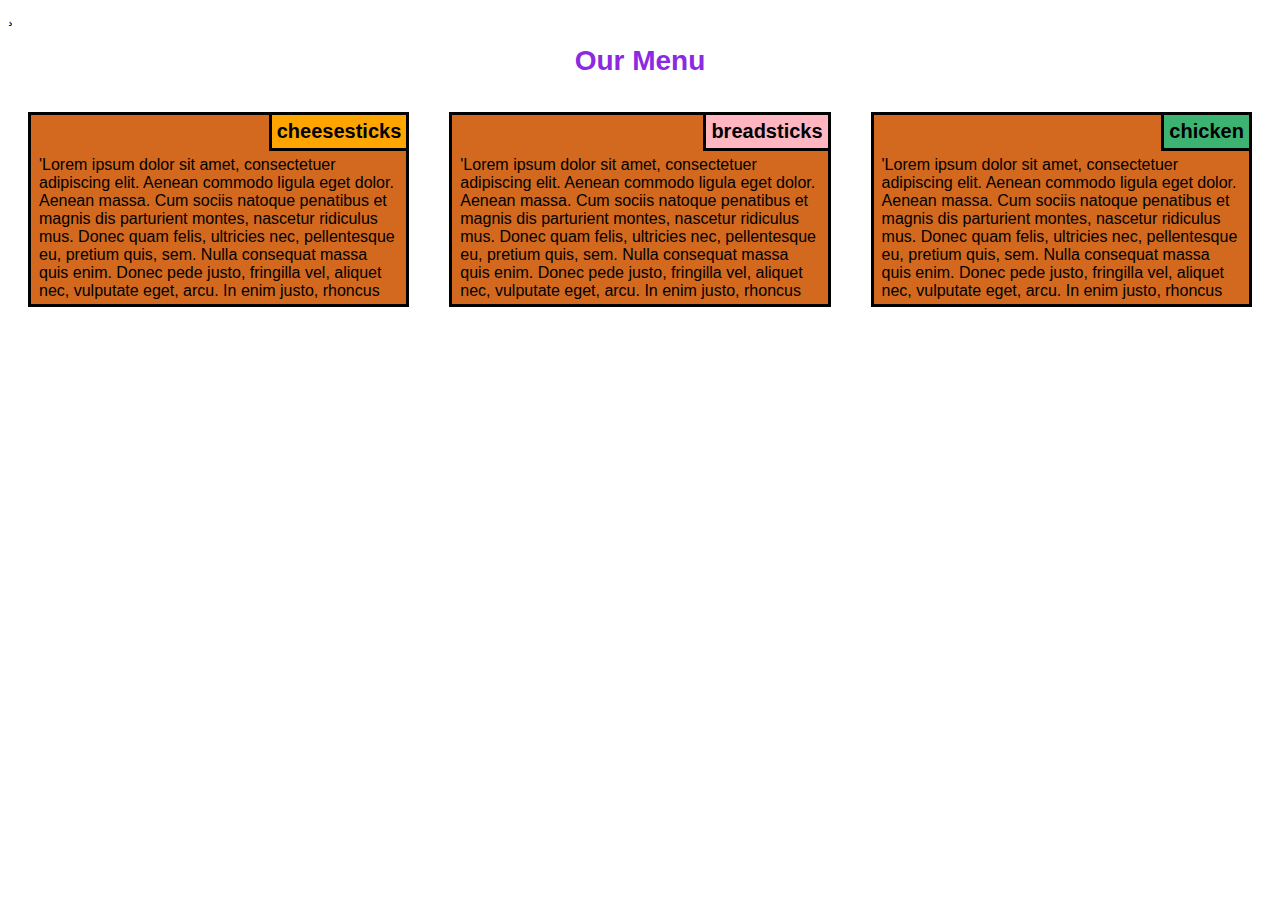
<file: docs/index.html>
<!DOCTYPE html>
<html>

    <head>
        <meta charset="utf-8">
¸        <meta name="viewport" content="width=device-width, initial-scale=1">
        <title>Our Page</title>
       
    </head>
    <link rel="stylesheet" href="css/style.css">

    <body>

        <h1>Our Menu</h1>

        <section class="col-lg-4 col-md-6 col-sm-12">

            <div>
                <p class="item1">cheesesticks</p>
                <p class="desc">'Lorem ipsum dolor sit amet, consectetuer
                    adipiscing elit. Aenean commodo ligula eget dolor.
                    Aenean massa. Cum sociis natoque penatibus et magnis dis
                    parturient montes, nascetur ridiculus mus.
                    Donec quam felis, ultricies nec, pellentesque eu, pretium
                    quis, sem. Nulla consequat massa quis enim.
                    Donec pede justo, fringilla vel, aliquet nec, vulputate
                    eget, arcu. In enim justo, rhoncus ut, imperdiet
                    a, venenatis vitae, justo. Nullam dictum felis eu pede
                    mollis pretium. Integer tincidunt. Cras dapibus.
                    Vivamus elementum '</p>

         </div>
         </section>

        <section class="col-lg-4 col-md-6 col-sm-12">

            <div>
                <p class="item2">breadsticks</p>
                <p class="desc">'Lorem ipsum dolor sit amet, consectetuer
                    adipiscing elit. Aenean commodo ligula eget
                    dolor. Aenean massa. Cum sociis natoque penatibus et magnis
                    dis parturient montes, nascetur
                    ridiculus mus. Donec quam felis, ultricies nec, pellentesque
                    eu, pretium quis, sem. Nulla consequat
                    massa quis enim. Donec pede justo, fringilla vel, aliquet
                    nec, vulputate eget, arcu. In enim justo,
                    rhoncus ut, imperdiet a, venenatis vitae, justo. Nullam
                    dictum felis eu pede mollis pretium. Integer
                    tincidunt. Cras dapibus. Vivamus elementum '</p>

            </div>
        </section>

        <section class="col-lg-4 col-md-12 col-sm-12">

            <div>
                <p class="item3">chicken</p>
                <p class="desc">'Lorem ipsum dolor sit amet, consectetuer
                    adipiscing elit. Aenean commodo ligula eget
                    dolor. Aenean massa. Cum sociis natoque penatibus et magnis
                    dis parturient montes, nascetur
                    ridiculus mus. Donec quam felis, ultricies nec, pellentesque
                    eu, pretium quis, sem. Nulla consequat
                    massa quis enim. Donec pede justo, fringilla vel, aliquet
                    nec, vulputate eget, arcu. In enim justo,
                    rhoncus ut, imperdiet a, venenatis vitae, justo. Nullam
                    dictum felis eu pede mollis pretium. Integer
                    tincidunt. Cras dapibus. Vivamus elementum '</p>

            </div>
        </section>
        </body>
        </html>
</file>
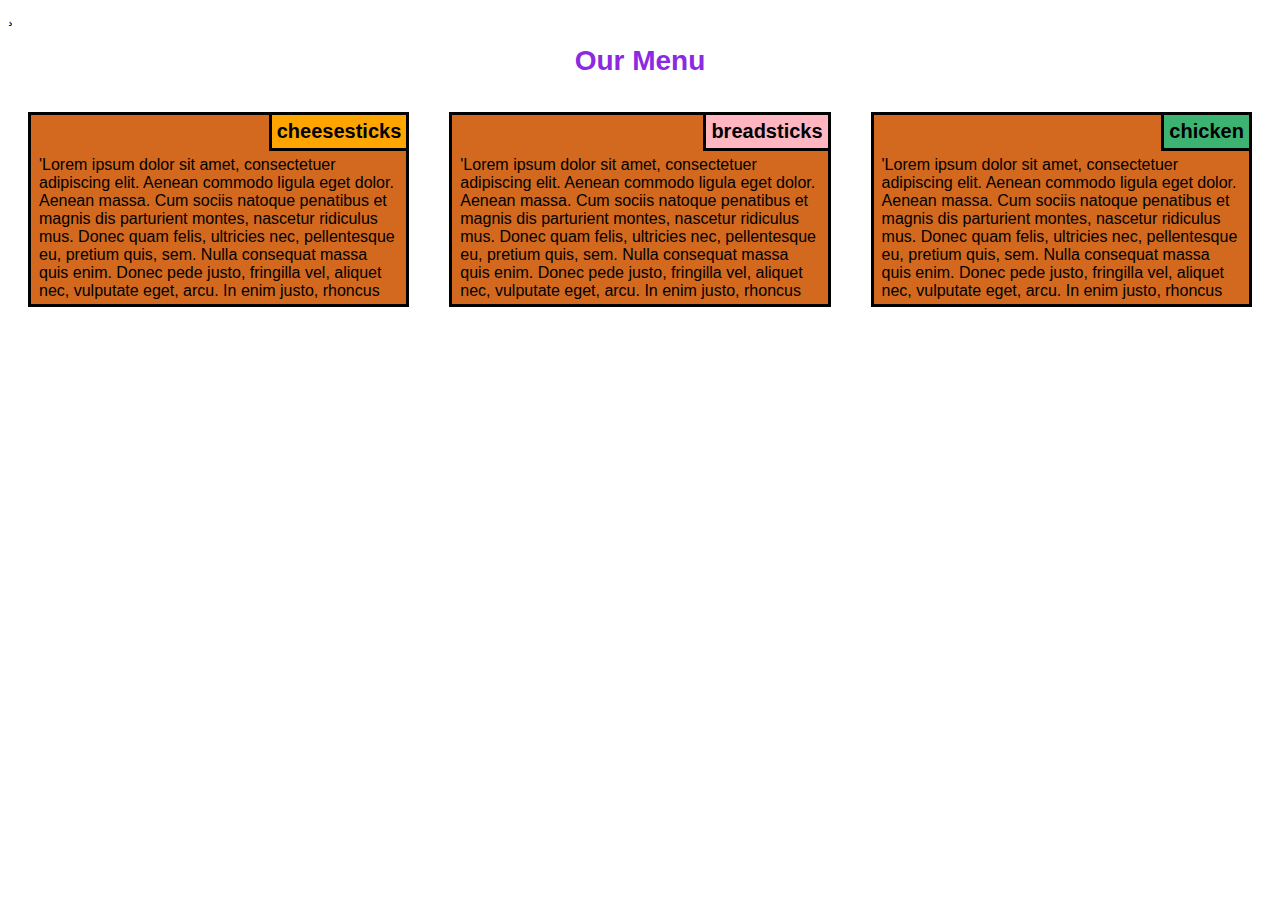
<file: module_2/index.html>
<!DOCTYPE html>
<html>

    <head>
        <meta charset="utf-8">
¸        <meta name="viewport" content="width=device-width, initial-scale=1">
        <title>Our Page</title>
       
    </head>
    <link rel="stylesheet" href="style.css">

    <body>

        <h1>Our Menu</h1>

        <section class="col-lg-4 col-md-6 col-sm-12">

            <div>
                <p class="item1">cheesesticks</p>
                <p class="desc">'Lorem ipsum dolor sit amet, consectetuer
                    adipiscing elit. Aenean commodo ligula eget dolor.
                    Aenean massa. Cum sociis natoque penatibus et magnis dis
                    parturient montes, nascetur ridiculus mus.
                    Donec quam felis, ultricies nec, pellentesque eu, pretium
                    quis, sem. Nulla consequat massa quis enim.
                    Donec pede justo, fringilla vel, aliquet nec, vulputate
                    eget, arcu. In enim justo, rhoncus ut, imperdiet
                    a, venenatis vitae, justo. Nullam dictum felis eu pede
                    mollis pretium. Integer tincidunt. Cras dapibus.
                    Vivamus elementum '</p>

         </div>
         </section>

        <section class="col-lg-4 col-md-6 col-sm-12">

            <div>
                <p class="item2">breadsticks</p>
                <p class="desc">'Lorem ipsum dolor sit amet, consectetuer
                    adipiscing elit. Aenean commodo ligula eget
                    dolor. Aenean massa. Cum sociis natoque penatibus et magnis
                    dis parturient montes, nascetur
                    ridiculus mus. Donec quam felis, ultricies nec, pellentesque
                    eu, pretium quis, sem. Nulla consequat
                    massa quis enim. Donec pede justo, fringilla vel, aliquet
                    nec, vulputate eget, arcu. In enim justo,
                    rhoncus ut, imperdiet a, venenatis vitae, justo. Nullam
                    dictum felis eu pede mollis pretium. Integer
                    tincidunt. Cras dapibus. Vivamus elementum '</p>

            </div>
        </section>

        <section class="col-lg-4 col-md-12 col-sm-12">

            <div>
                <p class="item3">chicken</p>
                <p class="desc">'Lorem ipsum dolor sit amet, consectetuer
                    adipiscing elit. Aenean commodo ligula eget
                    dolor. Aenean massa. Cum sociis natoque penatibus et magnis
                    dis parturient montes, nascetur
                    ridiculus mus. Donec quam felis, ultricies nec, pellentesque
                    eu, pretium quis, sem. Nulla consequat
                    massa quis enim. Donec pede justo, fringilla vel, aliquet
                    nec, vulputate eget, arcu. In enim justo,
                    rhoncus ut, imperdiet a, venenatis vitae, justo. Nullam
                    dictum felis eu pede mollis pretium. Integer
                    tincidunt. Cras dapibus. Vivamus elementum '</p>

            </div>
        </section>
        </body>
        </html>
</file>
<file: docs/css/style.css>
* {
    box-sizing: border-box;
}

body {
    font-family: Arial, Helvetica, sans-serif;
    font-size:12pt;
}


h1 {
    text-align: center;
    margin-bottom: 15px;
    color: blueviolet;
    font-size: 175%;
}

p {
    position: relative;
    clear: right;

}

section {

    position: relative;
    padding: 20px;
    width: 90%;
}

div {
    position: relative;
    background-color: chocolate;
    width: 100%;
    margin-left: auto;
    border: 3.5px solid black;
    margin-right: auto;
    margin-bottom: auto;
}

.item1 {
    float: right;
    text-align: center;
    width: max-content;
    border: 3.5px solid black;
    padding: 5px;
    margin: -3px -3px 0px;
    background-color: orange;
    font-size: 125%;
    font-weight: bold;
}

.item2 {
    float: right;
    text-align: center;
    width: max-content;
    border: 3.5px solid black;
    padding: 5px;
    margin: -3px -3px 0px;
    background-color: lightpink;
    font-size: 125%;
    font-weight: bold;
}

.item3 {
    float: right;
    text-align: center;
    width: max-content;
    padding: 5px;
    border: 3.5px solid black;
    margin: -3px -3px 0px;
    background-color: mediumseagreen;
    font-size: 125%;
    font-weight: bold;
}

.desc {
    padding: 5px;
    border: none;
    background-color: chocolate;
    margin: 3px;
    height: 150px;
    overflow: auto;
}

.row {
    width: 90%;
}


@media (min-width: 992px) {

    .col-lg-4 {
        float: left;
        width: 33.33%;
    }

}

@media (min-width: 768px) and (max-width:991px) {

     .col-md-6 {
         float: left;
         width: 50%;
         margin-left: auto;
         margin-right: auto;
     }

     .col-md-12 {
         float: left;
         width: 100%;
         margin-left: auto;
         margin-right: auto;
     }
    }


@media (max-width: 767px) {
    .col-sm-12 {
        float: left;
        width: 100%;
    }
}
</file>
<file: module_2/style.css>
* {
    box-sizing: border-box;
}

body {
    font-family: Arial, Helvetica, sans-serif;
    font-size:12pt;
}


h1 {
    text-align: center;
    margin-bottom: 15px;
    color: blueviolet;
    font-size: 175%;
}

p {
    position: relative;
    clear: right;

}

section {

    position: relative;
    padding: 20px;
    width: 90%;
}

div {
    position: relative;
    background-color: chocolate;
    width: 100%;
    margin-left: auto;
    border: 3.5px solid black;
    margin-right: auto;
    margin-bottom: auto;
}

.item1 {
    float: right;
    text-align: center;
    width: max-content;
    border: 3.5px solid black;
    padding: 5px;
    margin: -3px -3px 0px;
    background-color: orange;
    font-size: 125%;
    font-weight: bold;
}

.item2 {
    float: right;
    text-align: center;
    width: max-content;
    border: 3.5px solid black;
    padding: 5px;
    margin: -3px -3px 0px;
    background-color: lightpink;
    font-size: 125%;
    font-weight: bold;
}

.item3 {
    float: right;
    text-align: center;
    width: max-content;
    padding: 5px;
    border: 3.5px solid black;
    margin: -3px -3px 0px;
    background-color: mediumseagreen;
    font-size: 125%;
    font-weight: bold;
}

.desc {
    padding: 5px;
    border: none;
    background-color: chocolate;
    margin: 3px;
    height: 150px;
    overflow: auto;
}

.row {
    width: 90%;
}


@media (min-width: 992px) {

    .col-lg-4 {
        float: left;
        width: 33.33%;
    }

}

@media (min-width: 768px) and (max-width:991px) {

     .col-md-6 {
         float: left;
         width: 50%;
         margin-left: auto;
         margin-right: auto;
     }

     .col-md-12 {
         float: left;
         width: 100%;
         margin-left: auto;
         margin-right: auto;
     }
    }


@media (max-width: 767px) {
    .col-sm-12 {
        float: left;
        width: 100%;
    }
}
</file>
